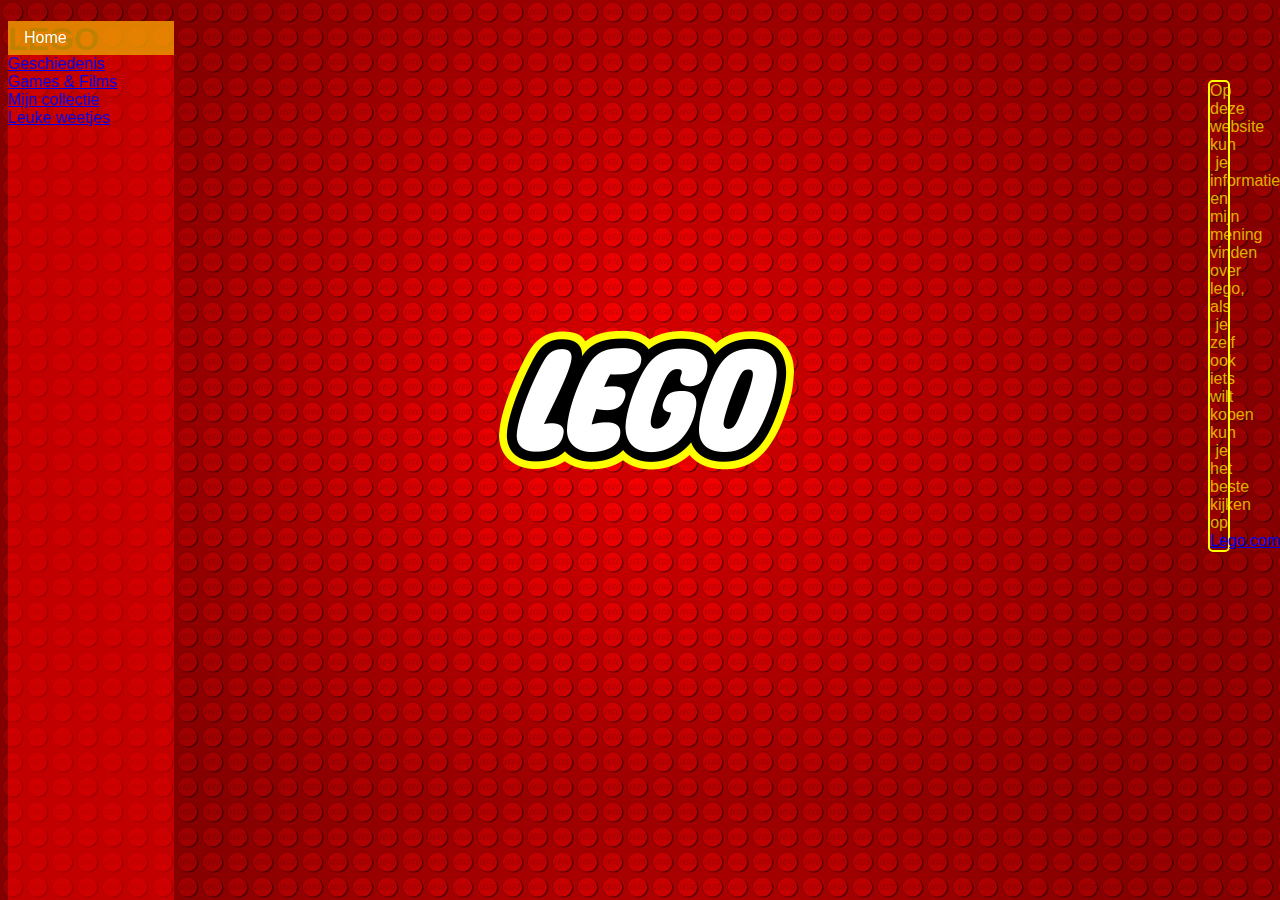
<file: index.html>
<!DOCTYPE html>

<html>
<head>
<title>Informatica website</title>
<link href=Opmaak.css Rel=stylesheet >

</head>
<body>
<ul class= lijst >
  <li> <a class=active href=index.html > Home </a> </li>
<li> <a href=pagina2.html > Geschiedenis </a> </li>
<li> <a href=pagina3.html > Games & Films </a> </li>
<li> <a href=pagina4.html > Mijn collectie </a> </li>
<li> <a href=pagina5.html > Leuke weetjes </a> </li>

</ul>
<h1> LEGO </h1>
<p class= paragraaf-style >
Op deze website kun je informatie en mijn mening vinden over lego, als je zelf
ook iets wilt kopen kun je het beste kijken op <a href=http:lego.com  > Lego.com </a>
</p>





</body>
</html>
</file>
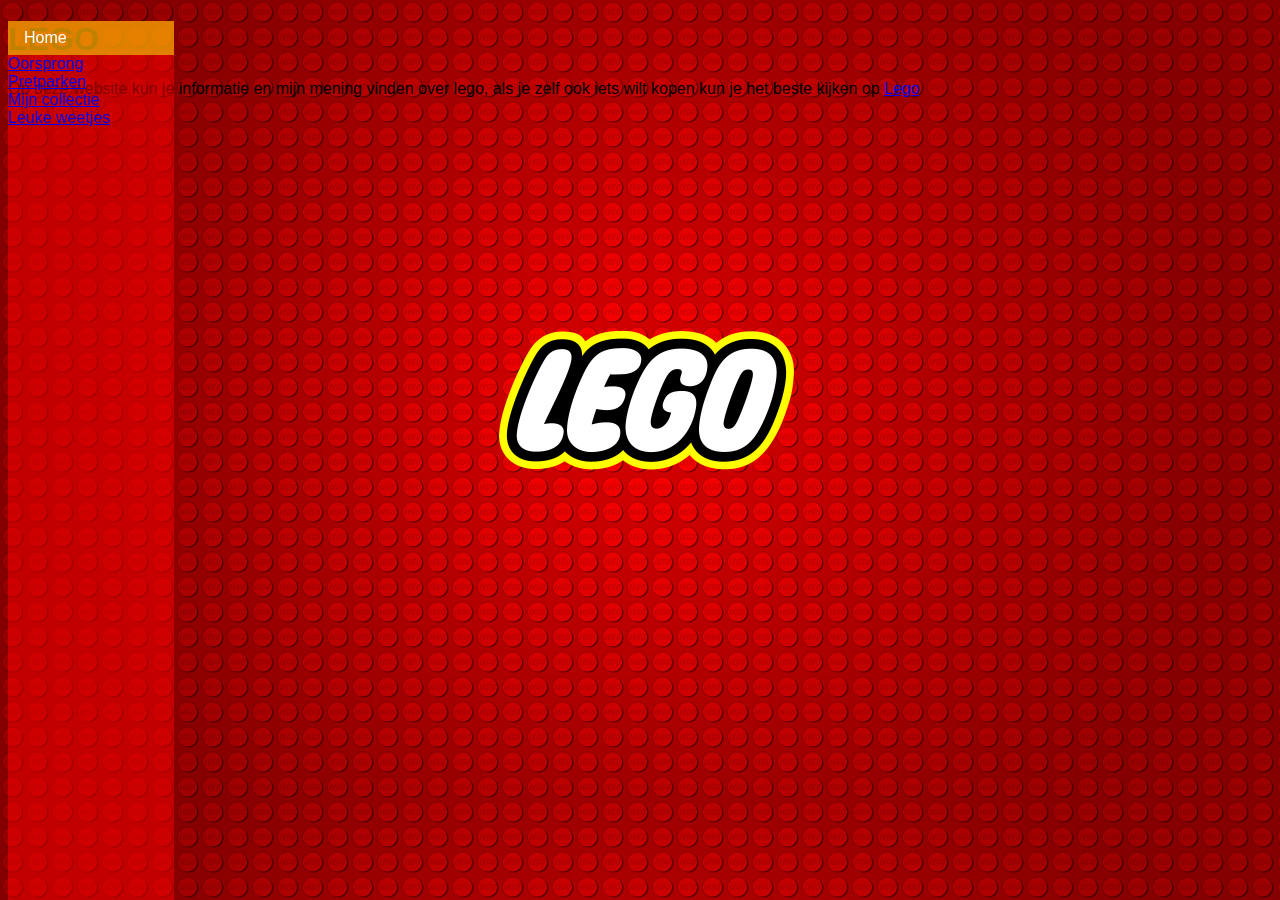
<file: pagina1.html>
<!DOCTYPE html>

<html>
<head>
<title>Informatica website</title>
<link href=Opmaak.css Rel=stylesheet >

</head>
<body>
<ul class= lijst >
  <li> <a class=active href=pagina1.html > Home </a> </li>
<li> <a href=pagina2.html > Oorsprong </a> </li>
<li> <a href=pagina3.html > Pretparken </a> </li>
<li> <a href=pagina4.html > Mijn collectie </a> </li>
<li> <a href=pagina5.html > Leuke weetjes </a> </li>

</ul>
<h1> LEGO </h1>
<p class= boven-style >
Op deze website kun je informatie en mijn mening vinden over lego, als je zelf
ook iets wilt kopen kun je het beste kijken op <a href=http:lego.com  > Lego </a>
</p>





</body>
</html>
</file>
